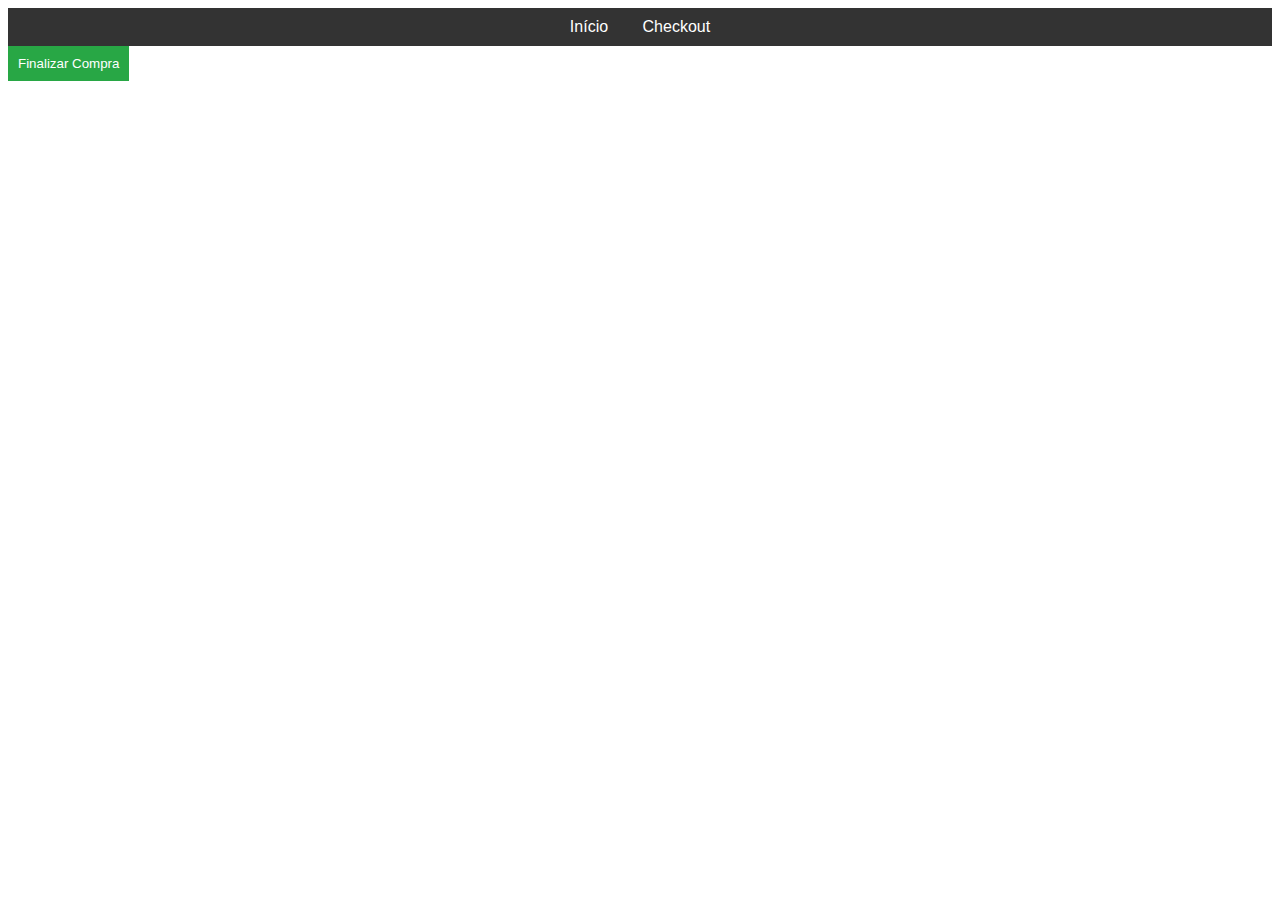
<file: cart.html>
<!DOCTYPE html>
<html lang="pt-br">
<head>
    <meta charset="UTF-8">
    <meta name="viewport" content="width=device-width, initial-scale=1.0">
    <title>Carrinho de Compras</title>
    <link rel="stylesheet" href="style.css">
</head>
<body>
    <header>
        <nav>
            <a href="index.html">Início</a>
            <a href="checkout.html">Checkout</a>
        </nav>
    </header>

    <section id="cartItems">
        <!-- Produtos do carrinho serão listados aqui -->
    </section>

    <button id="finalizePurchaseBtn">Finalizar Compra</button>

    <script src="script.js"></script>
</body>
</html>
</file>
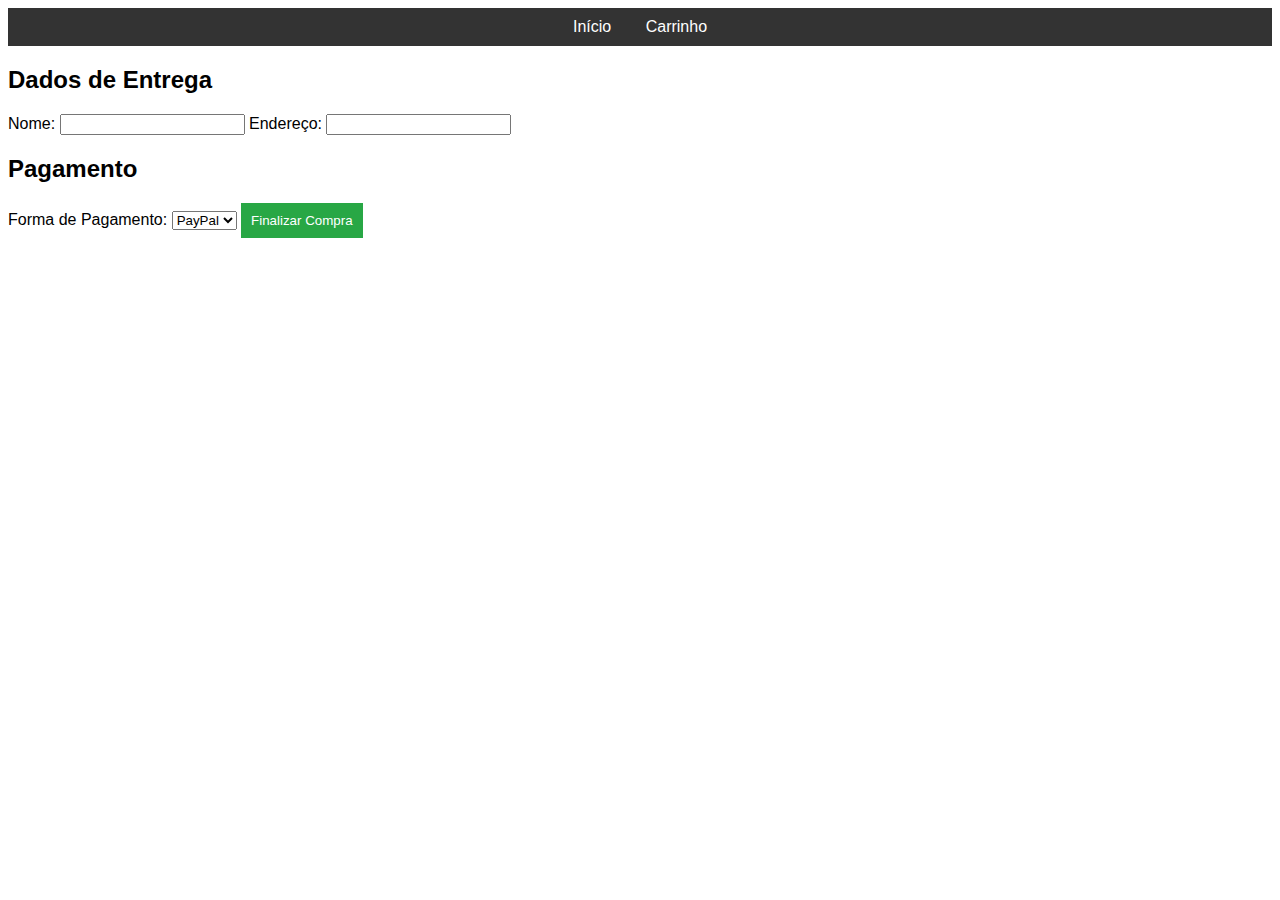
<file: checkout.html>
<!DOCTYPE html>
<html lang="pt-br">
<head>
    <meta charset="UTF-8">
    <meta name="viewport" content="width=device-width, initial-scale=1.0">
    <title>Checkout</title>
    <link rel="stylesheet" href="style.css">
</head>
<body>
    <header>
        <nav>
            <a href="index.html">Início</a>
            <a href="cart.html">Carrinho</a>
        </nav>
    </header>

    <section>
        <form id="checkoutForm">
            <h2>Dados de Entrega</h2>
            <label for="name">Nome:</label>
            <input type="text" id="name" name="name" required>
            
            <label for="address">Endereço:</label>
            <input type="text" id="address" name="address" required>
            
            <h2>Pagamento</h2>
            <label for="payment">Forma de Pagamento:</label>
            <select id="payment" name="payment">
                <option value="paypal">PayPal</option>
                <option value="stripe">Stripe</option>
            </select>
            
            <button type="submit">Finalizar Compra</button>
        </form>
    </section>

    <script src="script.js"></script>
</body>
</html>
</file>
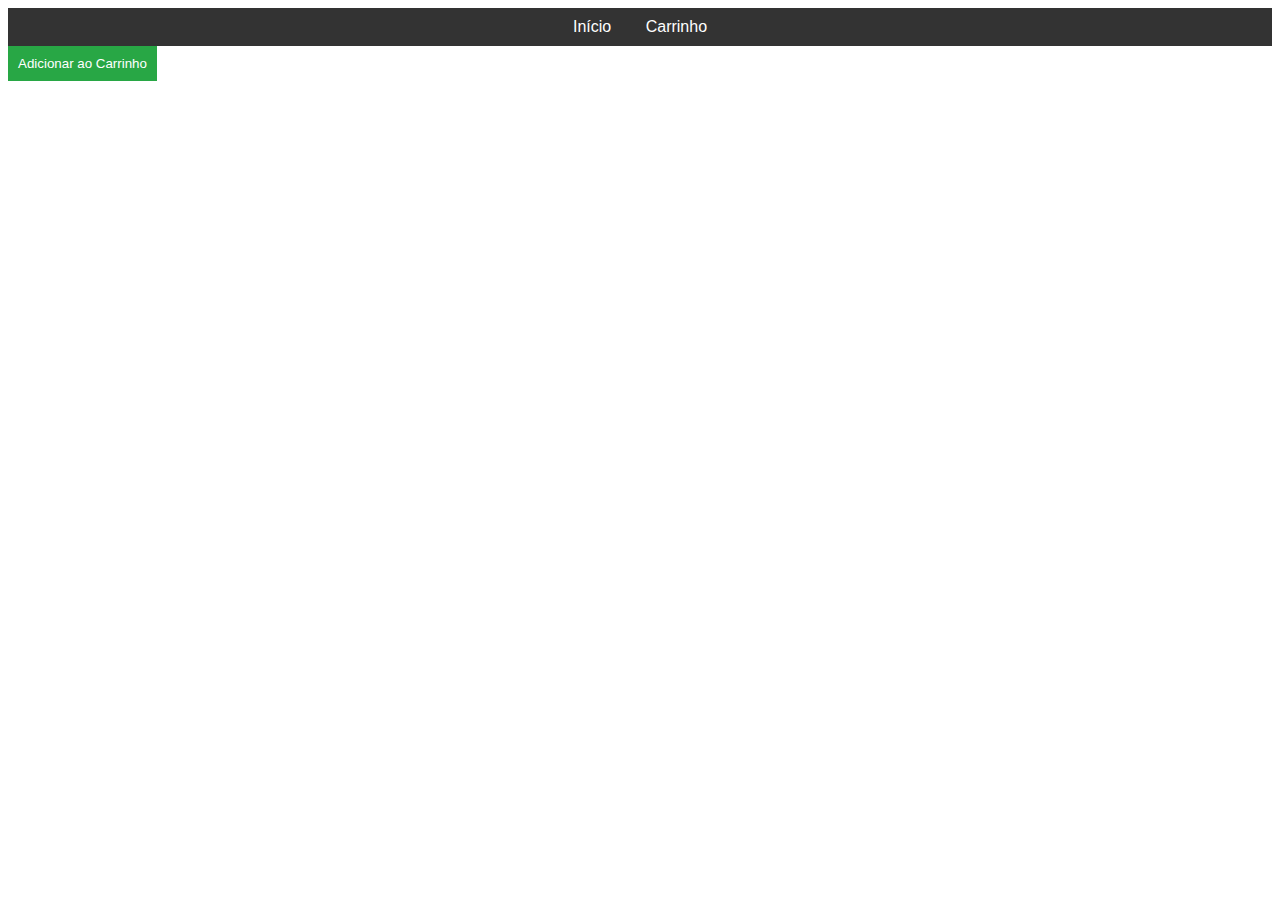
<file: product.html>
<!DOCTYPE html>
<html lang="pt-br">
<head>
    <meta charset="UTF-8">
    <meta name="viewport" content="width=device-width, initial-scale=1.0">
    <title>Detalhes do Produto</title>
    <link rel="stylesheet" href="style.css">
</head>
<body>
    <header>
        <nav>
            <a href="index.html">Início</a>
            <a href="cart.html">Carrinho</a>
        </nav>
    </header>

    <section id="productDetails">
        <!-- Detalhes do produto serão carregados aqui -->
    </section>

    <button id="addToCartBtn">Adicionar ao Carrinho</button>

    <script src="script.js"></script>
</body>
</html>
</file>
<file: style.css>
body {
    font-family: Arial, sans-serif;
}

header, footer {
    background-color: #333;
    color: #fff;
    text-align: center;
    padding: 10px;
}

nav a {
    color: white;
    margin: 0 15px;
    text-decoration: none;
}

.product {
    border: 1px solid #ccc;
    padding: 15px;
    margin: 10px;
    text-align: center;
}

.cart-item {
    border: 1px solid #ccc;
    padding: 10px;
    margin: 10px 0;
}

button {
    padding: 10px;
    background-color: #28a745;
    color: white;
    border: none;
    cursor: pointer;
}
</file>
